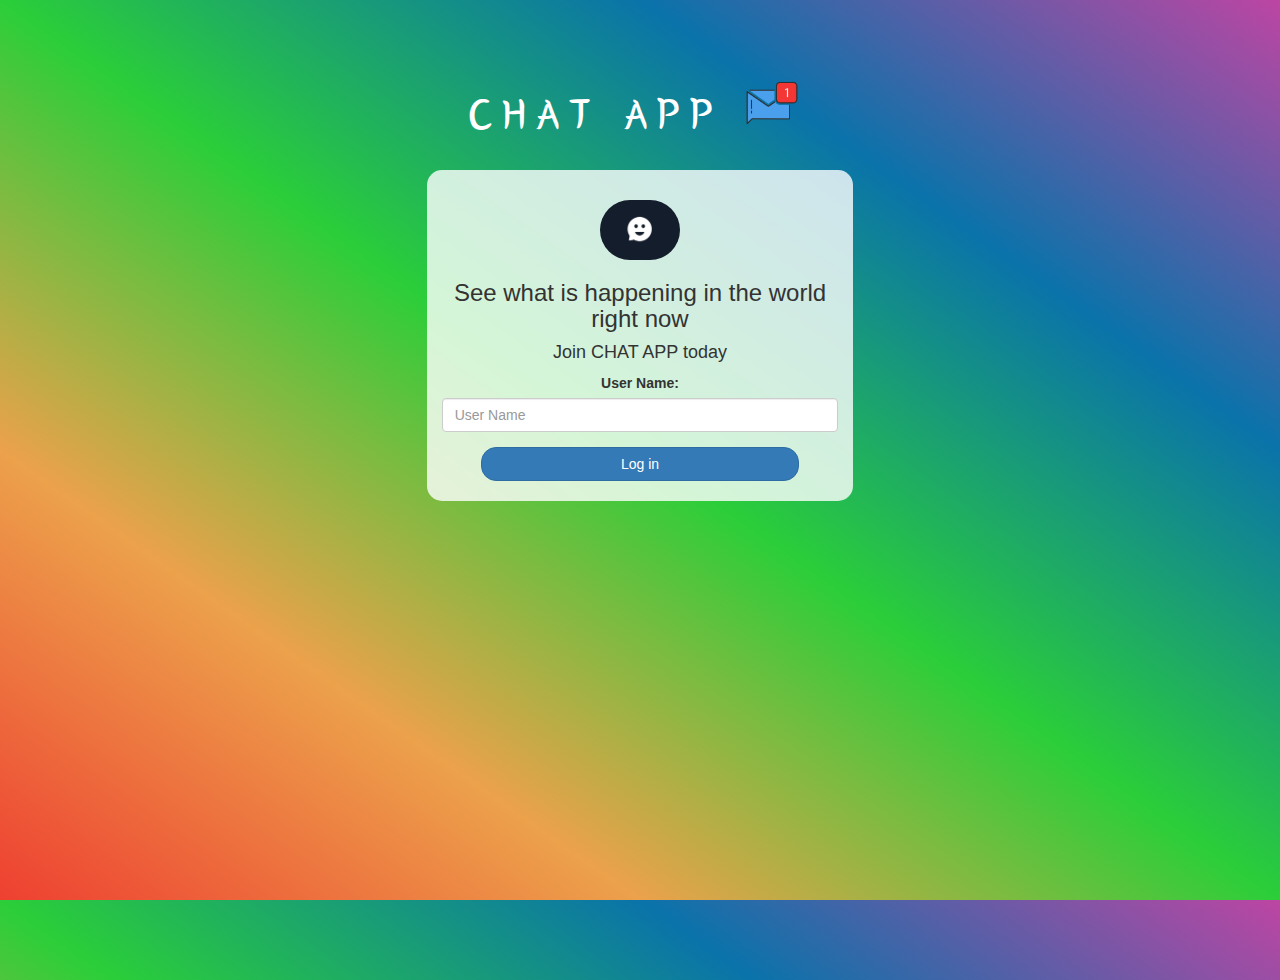
<file: index.html>
<!DOCTYPE html>
<html>
<head>
	<title>CHAT APP</title>
<link href="https://fonts.googleapis.com/css?family=Yeon+Sung&display=swap" rel="stylesheet"><meta name="viewport" content="width=device-width, initial-scale=1">

<link rel="stylesheet" href="https://maxcdn.bootstrapcdn.com/bootstrap/3.4.0/css/bootstrap.min.css">
<script src="https://ajax.googleapis.com/ajax/libs/jquery/3.4.1/jquery.min.js"></script>
<script src="https://maxcdn.bootstrapcdn.com/bootstrap/3.4.0/js/bootstrap.min.js"></script>

<link rel="stylesheet" type="text/css" href="style.css">
<script src="chatapp.js"></script>
</head>
<body>
<center>
	<h1 class="header">	
		CHAT APP	<sup>
	<img src="m2.png">
	</sup>
</h1>
	<div class="col-lg-4 col-md-6 col-sm-6 col-xs-11 login_div">
	<img src="tumblr_nxjns0uccu1rqj6wno1_r1_1280.gif" class="logo">
		<h3 >See what is happening in the world right now</h3>
		<h4 >Join CHAT APP today</h4>
		<div class="form-group">
		  <label >User Name:</label>
           <input type="text" id="user_name" class="form-control" placeholder="User Name"> 
		</div>
		<button id="login_button" class="btn btn-primary" onclick="addUser()">Log in</button>
		<br><br>
	</div>
</center>
</body>
</html>
</file>
<file: style.css>
html, body
{
  height: 100%;
  margin: 0;
}

body
{
background-image: linear-gradient(to right top, #ee4031, #eca14b, #2bce39, #0a73aa, #bd45a3);
}

.header
{
	color: white;font-family: 'Yeon Sung';font-size: 45px;letter-spacing: 10px;margin-top: 80px;
}
.header img
{
	width: 80px;margin-left: -15px;
}

.login_div
{
	background: rgba(255,255,255,0.8);float: none;border-radius: 15px;
}

.logo
{
	width: 80px;margin-top: 30px;border-radius: 40px;
}

#login_button
{
	width: 80%;border-radius: 15px;
}

.room_name
{
	cursor: pointer;
	font-size: 20px;
}


#logout
{
	font-size: 20px; float: right;
}


#output
{
	padding: 10px; width:80%;background: rgba(255,255,255,0.8);border-radius: 15px;
}

.input_div_room_page
{
	width: 80%;
}

.input_div label
{
	color: white;font-size: 20px;
}


.input_div_message_page
{
	position: fixed;bottom: 0px;width: 100%;background: rgba(255,255,255,0.8);
}
.input_div_message_page label
{
	color: black;
}
.input_div_message_page #msg
{
	width: 80%;
}
.input_div_message_page button
{
	margin-top: 15px;
	width: 50%; 
}
.color_white
{
	color: white
}

.user_tick
{
	width:20px;
}
.message_h4
{
	padding-left:5px;color:grey;
}
</file>
